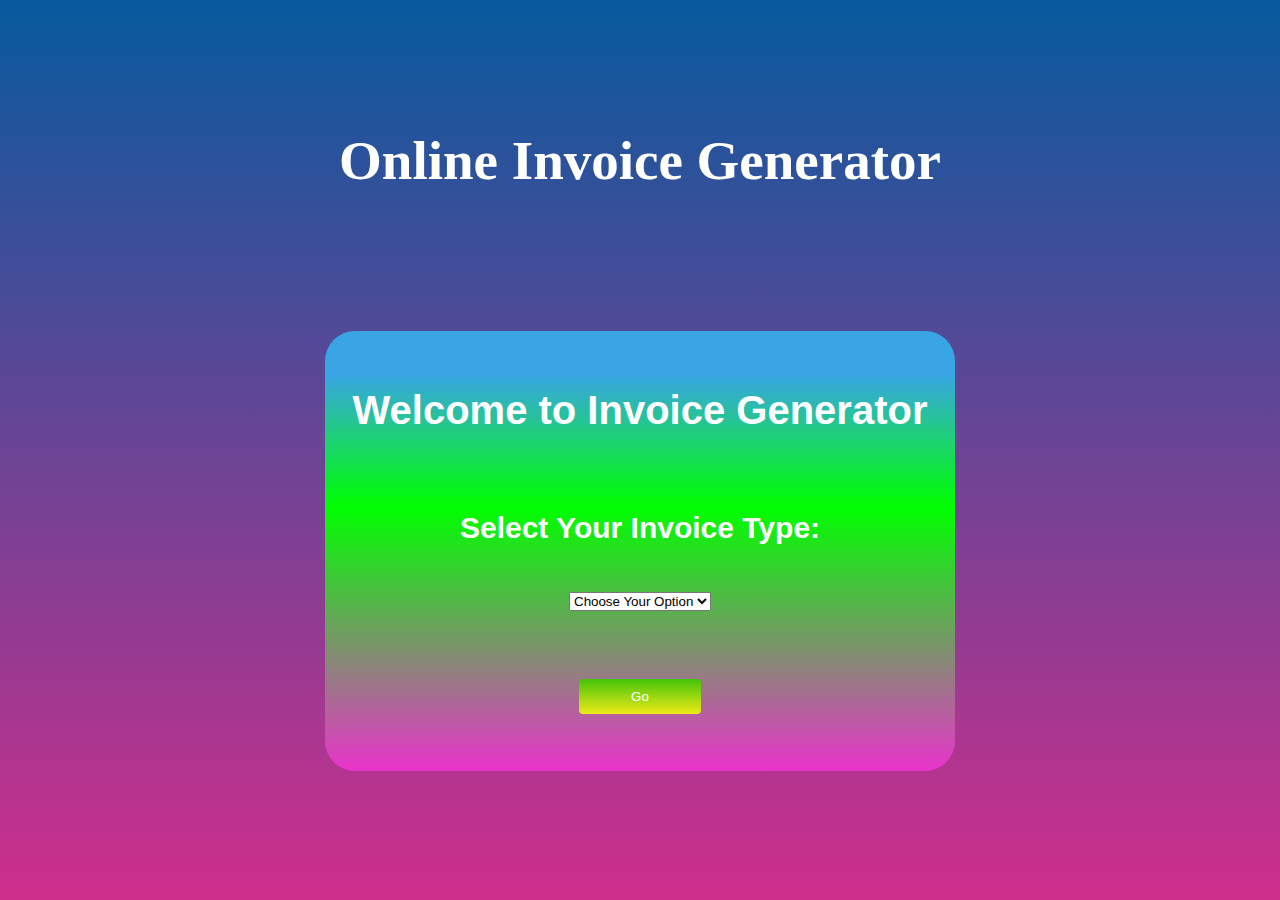
<file: src/main/resources/static/index.html>
<!DOCTYPE html>
<html lang="en">
<head>
    <meta charset="UTF-8">
    <title>Invoice Home</title>
    <style>
        * {
            margin: 0;
            padding: 0;
            box-sizing: border-box;
        }
        body, html {
            height: 100%;
            width: 100%;
            display: flex;
            justify-content: center;
            align-items: center;
            background: linear-gradient(to bottom, #064388, rgb(216, 11, 172));
            font-family: Arial, sans-serif;
        }

        .container{
            height: 100%;
            width: 100%;
            display: flex;
            flex-direction: column;
            justify-content: space-evenly;
            align-items: center;
            padding: 10px;
            background: linear-gradient(to bottom, #075a9e, rgb(207, 46, 140));
            overflow: hidden;
            transition: all 0.5s ease;
        }

        .wrapper {
            height: 50%;
            width: 50%;
            display: flex;
            flex-direction: column;
            justify-content: space-evenly;
            align-items: center;
            padding: 10px;
            background: linear-gradient(to bottom, #39a5e4 10%, #00ff00 40%, #e933cb 100%);            overflow: hidden;
            transition: all 0.5s ease;
            border-radius: 30px;
        }

        #title_card{
            text-align: center;
            font-size: 55px;
            margin-bottom: 20px;
            color: white;
            font-family: Georgia, 'Times New Roman', Times, serif;
            font-weight: bolder;
            font-stretch: expanded;
        }

        h1 {
            text-align: center;
            font-size: 40px;
            margin-bottom: 20px;
            color: white;
        }

        label {
            margin-top: 10px;
            font-size: 30px;
            color: white;
            font-weight: bold;
        }
        input[type="text"], input[type="number"], input[type="date"] {
            width: 500px; 
            border: 1px solid #ccc;
            border-radius: 4px;
            padding: 8px; 
            box-sizing: border-box;
        }        
            
        button {
            padding: 10px;
            margin-top: 20px;
            width: 20%;
            cursor: pointer;
            background: linear-gradient(to bottom, #44c409, rgb(238, 234, 24));
            color: white;
            border: none;
            border-radius: 4px;
            transition: background-color 0.3s ease;
        }

        button:hover {
            background-color: #0056b3;
        }


    </style>
    <script>
        function redirectToInvoicePage() {
            let ch = document.getElementById("invoiceType");

            let val = ch.value;

            if (val === "standard"){
                window.location.href = "/Template_Invoice.html";
            }
            else{
                window.location.href = "/home.html";
            }
            
        }
    </script>
</head>
<body>
    <div class = "container">
        <p id = "title_card">Online Invoice Generator</p>
        <div class = "wrapper">
            <h1>Welcome to Invoice Generator</h1>
            <label for="invoiceType">Select Your Invoice Type:</label>
    
            <select name="invoiceType" id="invoiceType">
                <option value = "Null">Choose Your Option</option>
                <option value="standard">Standard</option>
                <option value="custom">Custom</option>
            </select>
    
            <button onclick="redirectToInvoicePage()">Go</button>
        </div>    
    </div>
    
</body>
</html>
</file>
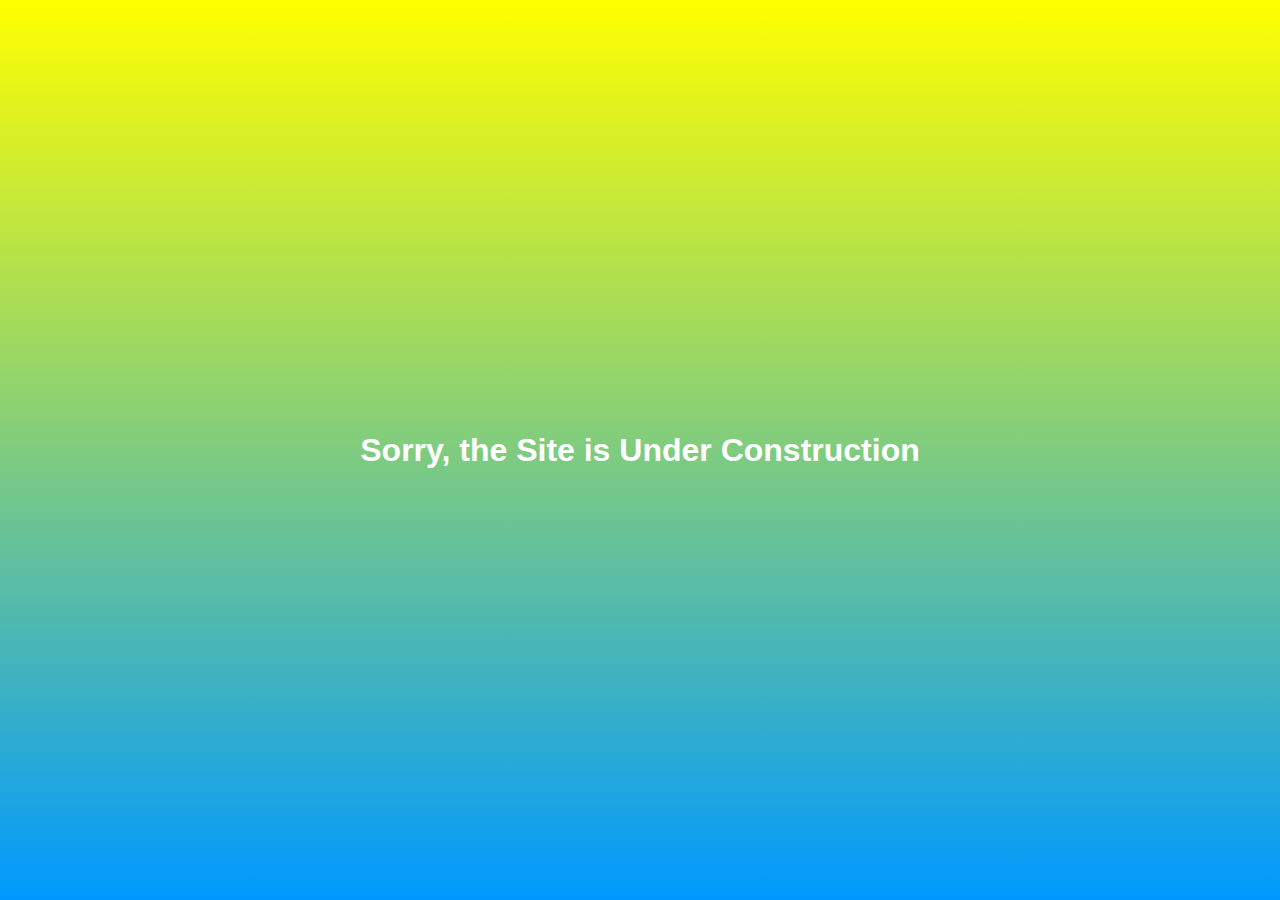
<file: src/main/resources/static/home.html>
<!DOCTYPE html>
<html lang="en">
<head>
    <meta charset="UTF-8">
    <meta name="viewport" content="width=device-width, initial-scale=1.0">
    <title>Document</title>
    <style>
        * {
            margin: 0;
            padding: 0;
            box-sizing: border-box;
        }

        body, html {
            height: 100%;
            width: 100%;
            display: flex;
            justify-content: center;
            align-items: center;
            background: linear-gradient(to bottom, #FFFF00, rgb(0, 153, 255));
            color: white;
            font-family: Arial, sans-serif;
        }
    </style>
    <script>
            
        if (performance.navigation.type === 1) {
            window.location.href = 'index.html';
        }
    </script>
</head>
<body>
    <div>
        <h1>Sorry, the Site is Under Construction</h1>
    </div>
    
</body>
</html>
</file>
